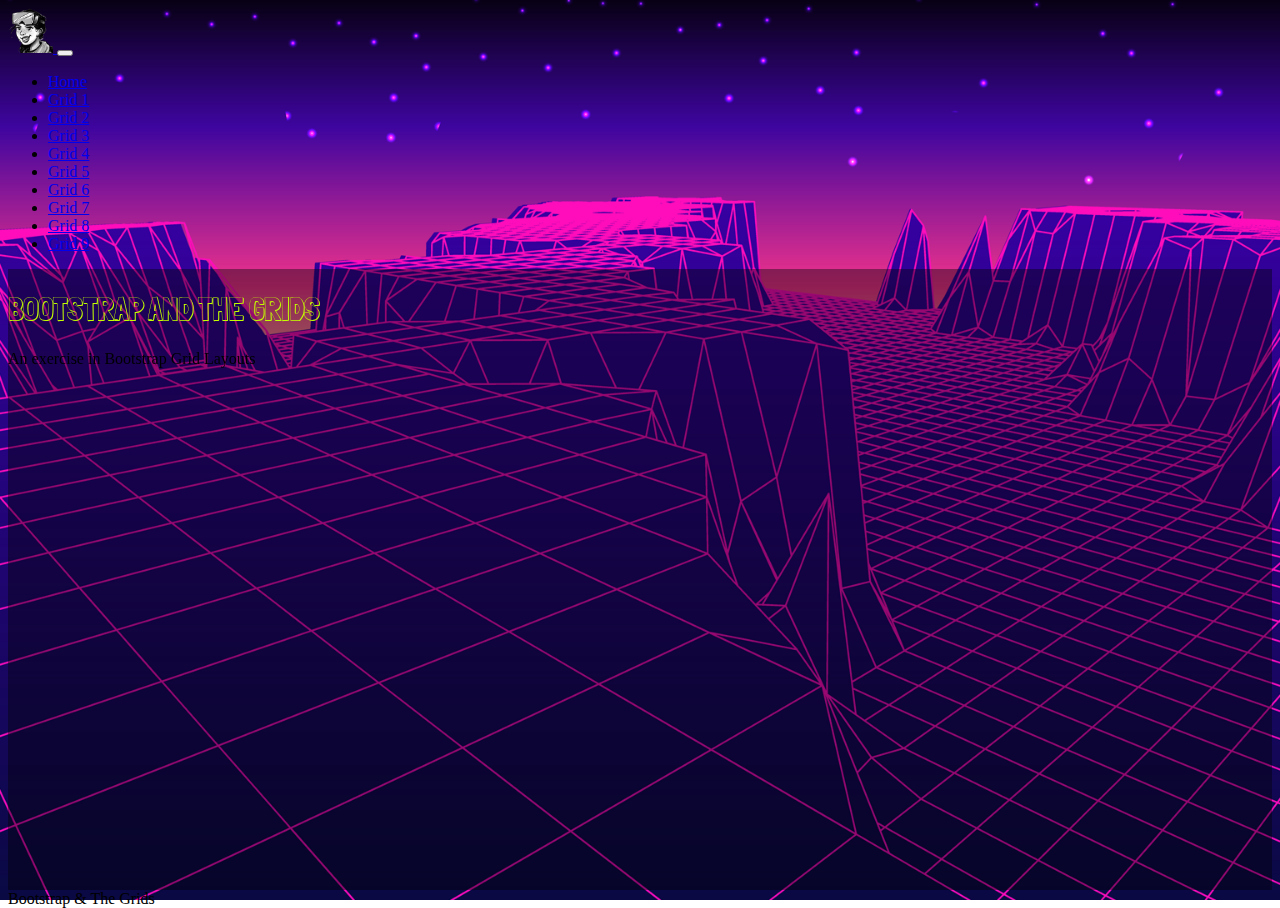
<file: index.html>
<!DOCTYPE html>
<html lang="en">

<head>
    <meta charset="UTF-8">
    <meta name="viewport" content="width=device-width, initial-scale=1.0, shrink-to-fit=no">
    <title>Bootstrap & The Grids</title>

    <!-- Bootstrap CSS -->
    <link href="https://cdn.jsdelivr.net/npm/bootstrap@5.3.0/dist/css/bootstrap.min.css" rel="stylesheet"
        integrity="sha384-9ndCyUaIbzAi2FUVXJi0CjmCapSmO7SnpJef0486qhLnuZ2cdeRhO02iuK6FUUVM" crossorigin="anonymous">

    <!-- Pull in Google font -->
    <link rel="preconnect" href="https://fonts.googleapis.com">
    <link rel="preconnect" href="https://fonts.gstatic.com" crossorigin>
    <link href="https://fonts.googleapis.com/css2?family=Londrina+Shadow&display=swap" rel="stylesheet">

    <!-- My CSS -->
    <link rel="stylesheet" href="/css/site.css">
</head>

<body class="bg-image">
    <!-- nav bar -->
    <header>
        <nav class="navbar navbar-expand-lg navbar-dark bg-dark">
            <div class="container-fluid">
                <!-- navbar brand icon -->
                <a class="navbar-brand" href="/index.html">
                    <img src="/img/meteor-avatar-transparent.png" alt="Cadence Eva" width="45">
                </a>
                <!-- navbar hamburger menu -->
                <button class="navbar-toggler" type="button" data-bs-toggle="collapse"
                    data-bs-target="#navbarSupportedContent" aria-controls="navbarSupportedContent"
                    aria-expanded="false" aria-label="Toggle navigation">
                    <span class="navbar-toggler-icon"></span>
                </button>
                <!-- navbar links -->
                <div class="collapse navbar-collapse" id="navbarSupportedContent">
                    <ul class="navbar-nav me-auto mb-2 mb-lg-0">
                        <li class="nav-item">
                            <a class="nav-link active" aria-current="page" href="/index.html">Home</a>
                        </li>
                        <li class="nav-item">
                            <a class="nav-link" href="/grid1.html">Grid 1</a>
                        </li>
                        <li class="nav-item">
                            <a class="nav-link" href="/grid2.html">Grid 2</a>
                        </li>
                        <li class="nav-item">
                            <a class="nav-link" href="/grid3.html">Grid 3</a>
                        </li>
                        <li class="nav-item">
                            <a class="nav-link" href="/grid4.html">Grid 4</a>
                        </li>
                        <li class="nav-item">
                            <a class="nav-link" href="/grid5.html">Grid 5</a>
                        </li>
                        <li class="nav-item">
                            <a class="nav-link" href="/grid6.html">Grid 6</a>
                        </li>
                        <li class="nav-item">
                            <a class="nav-link" href="/grid7.html">Grid 7</a>
                        </li>
                        <li class="nav-item">
                            <a class="nav-link" href="/grid8.html">Grid 8</a>
                        </li>
                        <li class="nav-item">
                            <a class="nav-link" href="/grid9.html">Grid 9</a>
                        </li>
                    </ul>
                </div>
            </div>
        </nav>
    </header>

    <!-- page content -->
    <!-- d-flex is the same as CSS display:flex -->
    <main class="d-flex justify-content-center align-items-center">
        <div class="text-center text-light">
            <h1 class="display-1 title-text">Bootstrap and the Grids</h1>
            <p class="lead">An exercise in Bootstrap Grid Layouts</p>
        </div>
    </main>

    <!-- footer that appears on each page -->
    <footer class="container-fluid bg-dark py-3 text-secondary text-center">
        Bootstrap & The Grids
    </footer>

    <!-- Bootstrap JS -->
    <script src="https://cdn.jsdelivr.net/npm/bootstrap@5.3.0/dist/js/bootstrap.bundle.min.js"
        integrity="sha384-geWF76RCwLtnZ8qwWowPQNguL3RmwHVBC9FhGdlKrxdiJJigb/j/68SIy3Te4Bkz"
        crossorigin="anonymous"></script>
</body>

</html>
</file>
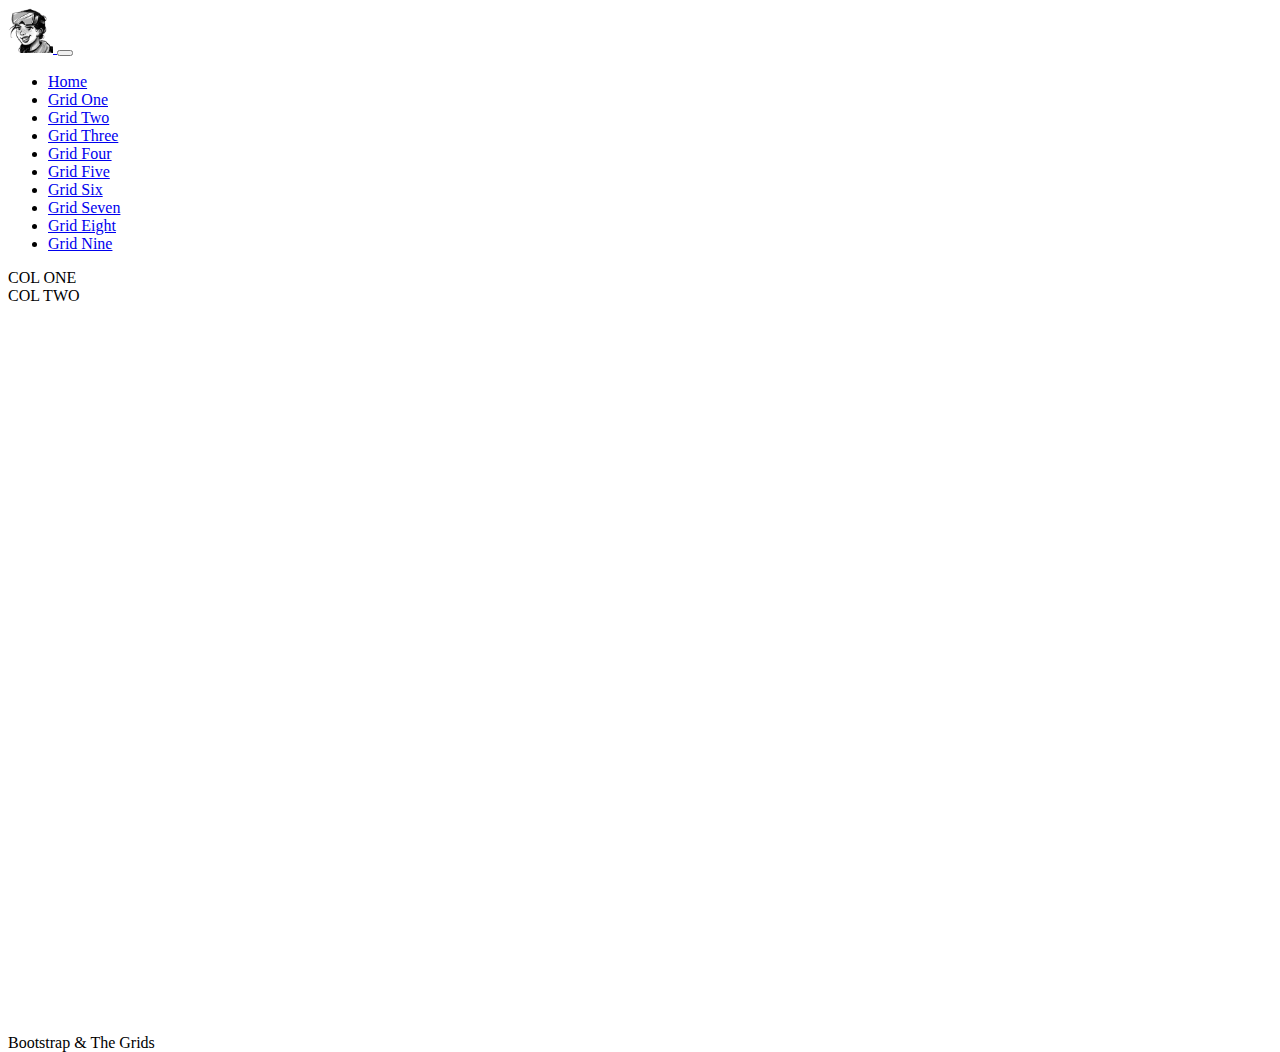
<file: grid1.html>
<!DOCTYPE html>
<html lang="en">

<head>
    <meta charset="UTF-8">
    <meta name="viewport" content="width=device-width, initial-scale=1.0, shrink-to-fit=no">
    <title>Bootstrap & The Grids</title>

    <!-- Bootstrap CSS -->
    <link href="https://cdn.jsdelivr.net/npm/bootstrap@5.3.0/dist/css/bootstrap.min.css" rel="stylesheet"
        integrity="sha384-9ndCyUaIbzAi2FUVXJi0CjmCapSmO7SnpJef0486qhLnuZ2cdeRhO02iuK6FUUVM" crossorigin="anonymous">

    <!-- My CSS -->
    <link rel="stylesheet" href="/css/site.css">
</head>

<body>
    <!-- nav bar -->
    <header>
        <nav class="navbar navbar-expand-lg navbar-dark bg-dark">
            <div class="container-fluid">
                <!-- navbar brand icon -->
                <a class="navbar-brand" href="/index.html">
                    <img src="/img/meteor-avatar-transparent.png" alt="Cadence Eva" width="45">
                </a>
                <!-- navbar hamburger menu -->
                <button class="navbar-toggler" type="button" data-bs-toggle="collapse"
                    data-bs-target="#navbarSupportedContent" aria-controls="navbarSupportedContent"
                    aria-expanded="false" aria-label="Toggle navigation">
                    <span class="navbar-toggler-icon"></span>
                </button>
                <!-- navbar links -->
                <div class="collapse navbar-collapse" id="navbarSupportedContent">
                    <ul class="navbar-nav me-auto mb-2 mb-lg-0">
                        <li class="nav-item">
                            <a class="nav-link active" aria-current="page" href="/index.html">Home</a>
                        </li>
                        <li class="nav-item">
                            <a class="nav-link" href="/grid1.html">Grid One</a>
                        </li>
                        <li class="nav-item">
                            <a class="nav-link" href="/grid2.html">Grid Two</a>
                        </li>
                        <li class="nav-item">
                            <a class="nav-link" href="/grid3.html">Grid Three</a>
                        </li>
                        <li class="nav-item">
                            <a class="nav-link" href="/grid4.html">Grid Four</a>
                        </li>
                        <li class="nav-item">
                            <a class="nav-link" href="/grid5.html">Grid Five</a>
                        </li>
                        <li class="nav-item">
                            <a class="nav-link" href="/grid6.html">Grid Six</a>
                        </li>
                        <li class="nav-item">
                            <a class="nav-link" href="/grid7.html">Grid Seven</a>
                        </li>
                        <li class="nav-item">
                            <a class="nav-link" href="/grid8.html">Grid Eight</a>
                        </li>
                        <li class="nav-item">
                            <a class="nav-link" href="/grid9.html">Grid Nine</a>
                        </li>
                    </ul>
                </div>
            </div>
        </nav>
    </header>

    <!-- page content -->
    <main class="container">
        <!-- default to one column wide, but if md threshold met, then change to 2 columns 
            wide; also, minimum height for the main section is 85% of the screen -->
        <!-- easier way would be add 'row-col-1 row-col-md-2' but that only works for 
            exactly equal width columns -->
        <div class="row m-3 min-height text-light">
            <!-- padding for the column class makes the illusion of space between 
                the columns when stacked -->
            <div class="col-12 col-md-6 p-1">
                <!-- putting color into an item within the column, that way we can 
                    pad to add some space between the 'columns' -->
                <article class="bg-dark h-100 p-1">
                    COL ONE
                </article>
            </div>
            <div class="col-12 col-md-6 p-1">
                <article class="bg-secondary h-100 p-1">
                    COL TWO
                </article>
            </div>
        </div>
    </main>

    <!-- footer that appears on each page -->
    <footer class="container-fluid bg-dark py-3 text-secondary text-center">
        Bootstrap & The Grids
    </footer>

    <!-- Bootstrap JS -->
    <script src="https://cdn.jsdelivr.net/npm/bootstrap@5.3.0/dist/js/bootstrap.bundle.min.js"
        integrity="sha384-geWF76RCwLtnZ8qwWowPQNguL3RmwHVBC9FhGdlKrxdiJJigb/j/68SIy3Te4Bkz"
        crossorigin="anonymous"></script>
</body>

</html>
</file>
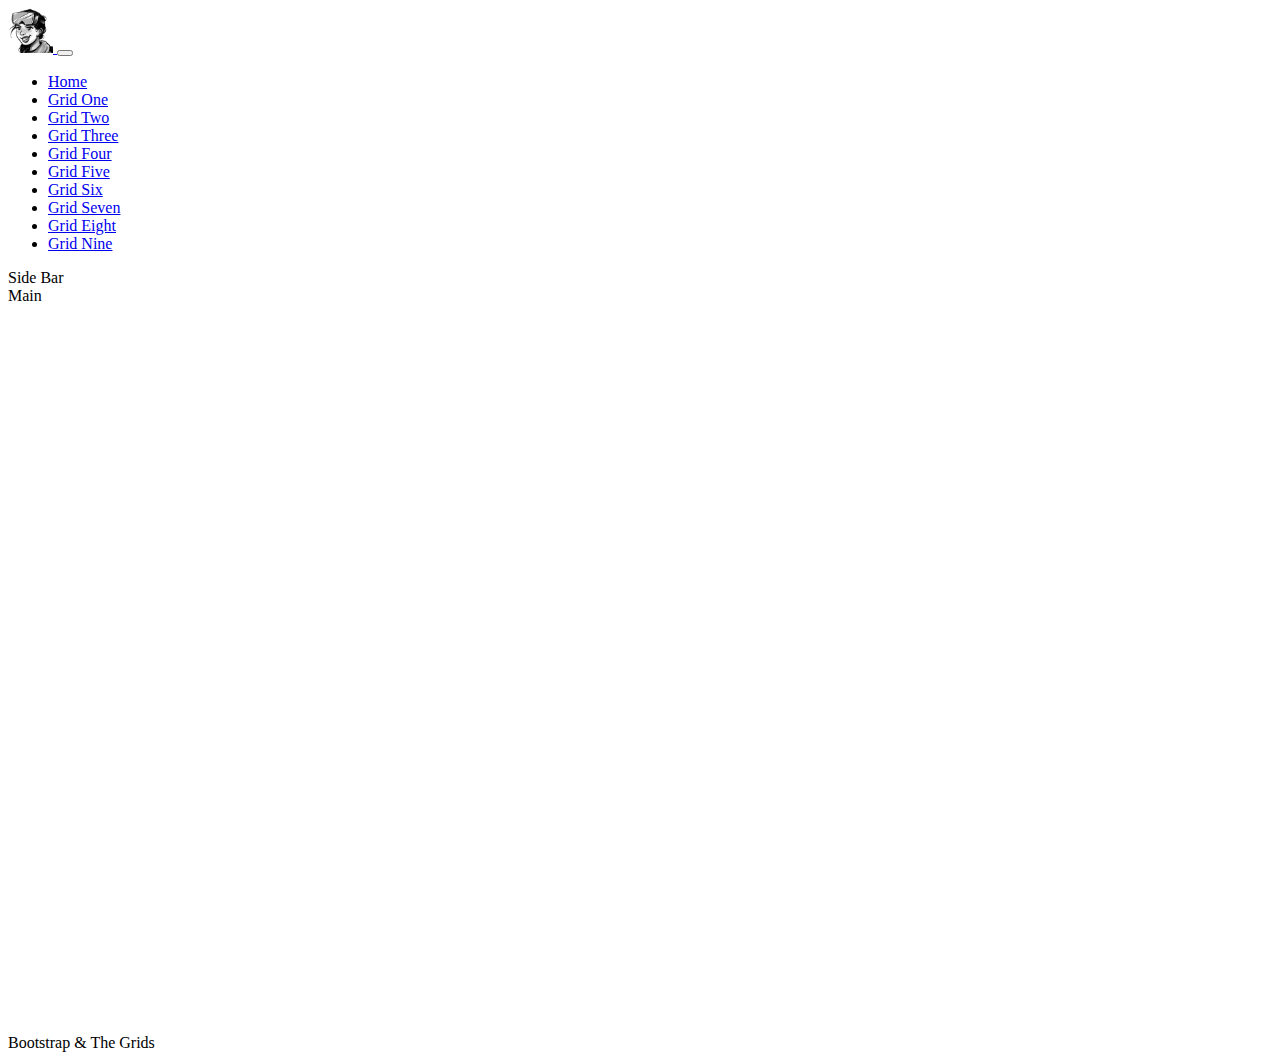
<file: grid2.html>
<!DOCTYPE html>
<html lang="en">

<head>
    <meta charset="UTF-8">
    <meta name="viewport" content="width=device-width, initial-scale=1.0, shrink-to-fit=no">
    <title>Bootstrap & The Grids</title>

    <!-- Bootstrap CSS -->
    <link href="https://cdn.jsdelivr.net/npm/bootstrap@5.3.0/dist/css/bootstrap.min.css" rel="stylesheet"
        integrity="sha384-9ndCyUaIbzAi2FUVXJi0CjmCapSmO7SnpJef0486qhLnuZ2cdeRhO02iuK6FUUVM" crossorigin="anonymous">

    <!-- My CSS -->
    <link rel="stylesheet" href="/css/site.css">
</head>

<body>
    <!-- nav bar -->
    <header>
        <nav class="navbar navbar-expand-lg navbar-dark bg-dark">
            <div class="container-fluid">
                <!-- navbar brand icon -->
                <a class="navbar-brand" href="/index.html">
                    <img src="/img/meteor-avatar-transparent.png" alt="Cadence Eva" width="45">
                </a>
                <!-- navbar hamburger menu -->
                <button class="navbar-toggler" type="button" data-bs-toggle="collapse"
                    data-bs-target="#navbarSupportedContent" aria-controls="navbarSupportedContent"
                    aria-expanded="false" aria-label="Toggle navigation">
                    <span class="navbar-toggler-icon"></span>
                </button>
                <!-- navbar links -->
                <div class="collapse navbar-collapse" id="navbarSupportedContent">
                    <ul class="navbar-nav me-auto mb-2 mb-lg-0">
                        <li class="nav-item">
                            <a class="nav-link" href="/index.html">Home</a>
                        </li>
                        <li class="nav-item">
                            <a class="nav-link" href="/grid1.html">Grid One</a>
                        </li>
                        <li class="nav-item">
                            <a class="nav-link active" aria-current="page" href="/grid2.html">Grid Two</a>
                        </li>
                        <li class="nav-item">
                            <a class="nav-link" href="/grid3.html">Grid Three</a>
                        </li>
                        <li class="nav-item">
                            <a class="nav-link" href="/grid4.html">Grid Four</a>
                        </li>
                        <li class="nav-item">
                            <a class="nav-link" href="/grid5.html">Grid Five</a>
                        </li>
                        <li class="nav-item">
                            <a class="nav-link" href="/grid6.html">Grid Six</a>
                        </li>
                        <li class="nav-item">
                            <a class="nav-link" href="/grid7.html">Grid Seven</a>
                        </li>
                        <li class="nav-item">
                            <a class="nav-link" href="/grid8.html">Grid Eight</a>
                        </li>
                        <li class="nav-item">
                            <a class="nav-link" href="/grid9.html">Grid Nine</a>
                        </li>
                    </ul>
                </div>
            </div>
        </nav>
    </header>

    <!-- page content -->
    <main class="container">
        <div class="row m-3 text-light min-height">
            <div class="col-4">
                <article class="bg-secondary h-100 p-3">
                    Side Bar
                </article>
            </div>
            <div class="col-8">
                <article class="bg-dark h-100 p-3">
                    Main
                </article>
            </div>
        </div>
    </main>

    <!-- footer that appears on each page -->
    <footer class="container-fluid bg-dark py-3 text-secondary text-center">
        Bootstrap & The Grids
    </footer>

    <!-- Bootstrap JS -->
    <script src="https://cdn.jsdelivr.net/npm/bootstrap@5.3.0/dist/js/bootstrap.bundle.min.js"
        integrity="sha384-geWF76RCwLtnZ8qwWowPQNguL3RmwHVBC9FhGdlKrxdiJJigb/j/68SIy3Te4Bkz"
        crossorigin="anonymous"></script>
</body>

</html>
</file>
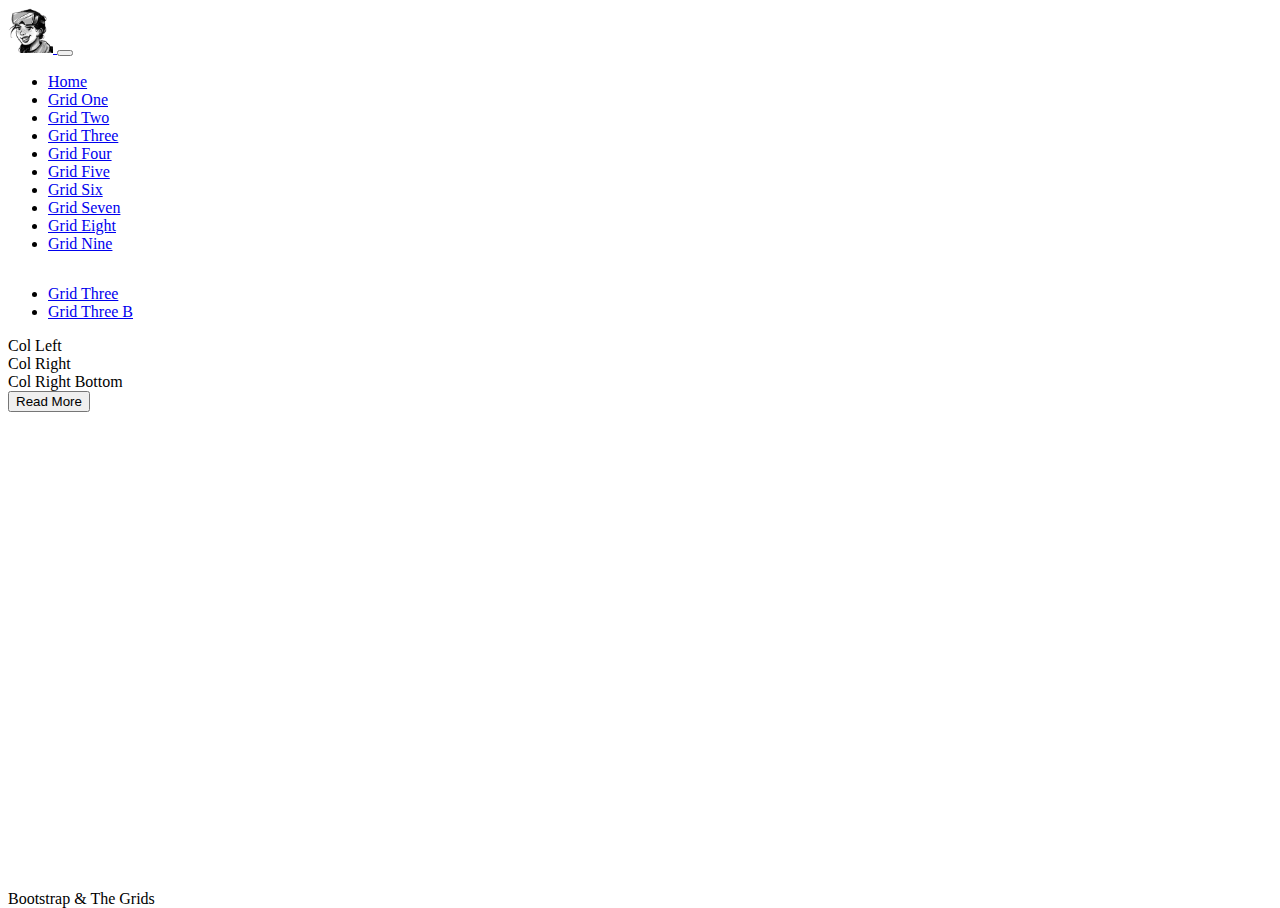
<file: grid3.html>
<!DOCTYPE html>
<html lang="en">

<head>
    <meta charset="UTF-8">
    <meta name="viewport" content="width=device-width, initial-scale=1.0, shrink-to-fit=no">
    <title>Bootstrap & The Grids</title>

    <!-- Bootstrap CSS -->
    <link href="https://cdn.jsdelivr.net/npm/bootstrap@5.3.0/dist/css/bootstrap.min.css" rel="stylesheet"
        integrity="sha384-9ndCyUaIbzAi2FUVXJi0CjmCapSmO7SnpJef0486qhLnuZ2cdeRhO02iuK6FUUVM" crossorigin="anonymous">

    <!-- My CSS -->
    <link rel="stylesheet" href="/css/site.css">
</head>

<body>
    <!-- nav bar -->
    <header>
        <nav class="navbar navbar-expand-lg navbar-dark bg-dark">
            <div class="container-fluid">
                <!-- navbar brand icon -->
                <a class="navbar-brand" href="/index.html">
                    <img src="/img/meteor-avatar-transparent.png" alt="Cadence Eva" width="45">
                </a>
                <!-- navbar hamburger menu -->
                <button class="navbar-toggler" type="button" data-bs-toggle="collapse"
                    data-bs-target="#navbarSupportedContent" aria-controls="navbarSupportedContent"
                    aria-expanded="false" aria-label="Toggle navigation">
                    <span class="navbar-toggler-icon"></span>
                </button>
                <!-- navbar links -->
                <div class="collapse navbar-collapse" id="navbarSupportedContent">
                    <ul class="navbar-nav me-auto mb-2 mb-lg-0">
                        <li class="nav-item">
                            <a class="nav-link" href="/index.html">Home</a>
                        </li>
                        <li class="nav-item">
                            <a class="nav-link" href="/grid1.html">Grid One</a>
                        </li>
                        <li class="nav-item">
                            <a class="nav-link" href="/grid2.html">Grid Two</a>
                        </li>
                        <li class="nav-item">
                            <a class="nav-link active" aria-current="page" href="/grid3.html">Grid Three</a>
                        </li>
                        <li class="nav-item">
                            <a class="nav-link" href="/grid4.html">Grid Four</a>
                        </li>
                        <li class="nav-item">
                            <a class="nav-link" href="/grid5.html">Grid Five</a>
                        </li>
                        <li class="nav-item">
                            <a class="nav-link" href="/grid6.html">Grid Six</a>
                        </li>
                        <li class="nav-item">
                            <a class="nav-link" href="/grid7.html">Grid Seven</a>
                        </li>
                        <li class="nav-item">
                            <a class="nav-link" href="/grid8.html">Grid Eight</a>
                        </li>
                        <li class="nav-item">
                            <a class="nav-link" href="/grid9.html">Grid Nine</a>
                        </li>
                    </ul>
                </div>
            </div>
        </nav>
    </header>

    <!-- page content -->
    <main class="container">
        <!-- buttons to change grid3 to grid3b -->
        <ul class="nav nav-pills m-1">
            <li class="nav-item">
                <a class="nav-link active" aria-current="page" href="grid3.html">Grid Three</a>
            </li>
            <li class="nav-item">
                <a class="nav-link" aria-current="page" href="grid3b.html">Grid Three B</a>
            </li>
        </ul>

        <div class="row h-75 text-light">
            <!-- left column -->
            <div class="col col-7">
                <article class="bg-secondary h-100 p-2">
                    Col Left
                </article>
            </div>

            <!-- right column -->
            <!-- code from Jacob -->
            <div class="col col-5">
                <div class="row row-cols-1 h-100">
                    <div class="col mb-1">
                        <article class="h-100 bg-secondary p-2">
                            Col Right
                        </article>
                    </div>
                    <div class="col mt-1">
                        <article class="h-100 bg-dark p-2">
                            Col Right Bottom
                        </article>
                        <article>
                            <button class="btn btn-secondary">Read More</button>
                        </article>
                    </div>
                </div>

                <!-- original code -->
                <!-- <div class="row pb-2 h-50">
                    <article class="bg-secondary p-2">
                        Col Right
                    </article>
                </div>
                <div class="row h-50 bg-dark">
                    <article class="h-75 p-2">
                        Col Right Bottom
                    </article>
                    <article class="">
                        <button class="d-flex align-self-end btn btn-secondary">Read More</button>
                    </article>
                </div> -->
            </div>
        </div>
    </main>

    <!-- footer that appears on each page -->
    <footer class="container-fluid bg-dark py-3 text-secondary text-center">
        Bootstrap & The Grids
    </footer>

    <!-- Bootstrap JS -->
    <script src="https://cdn.jsdelivr.net/npm/bootstrap@5.3.0/dist/js/bootstrap.bundle.min.js"
        integrity="sha384-geWF76RCwLtnZ8qwWowPQNguL3RmwHVBC9FhGdlKrxdiJJigb/j/68SIy3Te4Bkz"
        crossorigin="anonymous"></script>
</body>

</html>
</file>
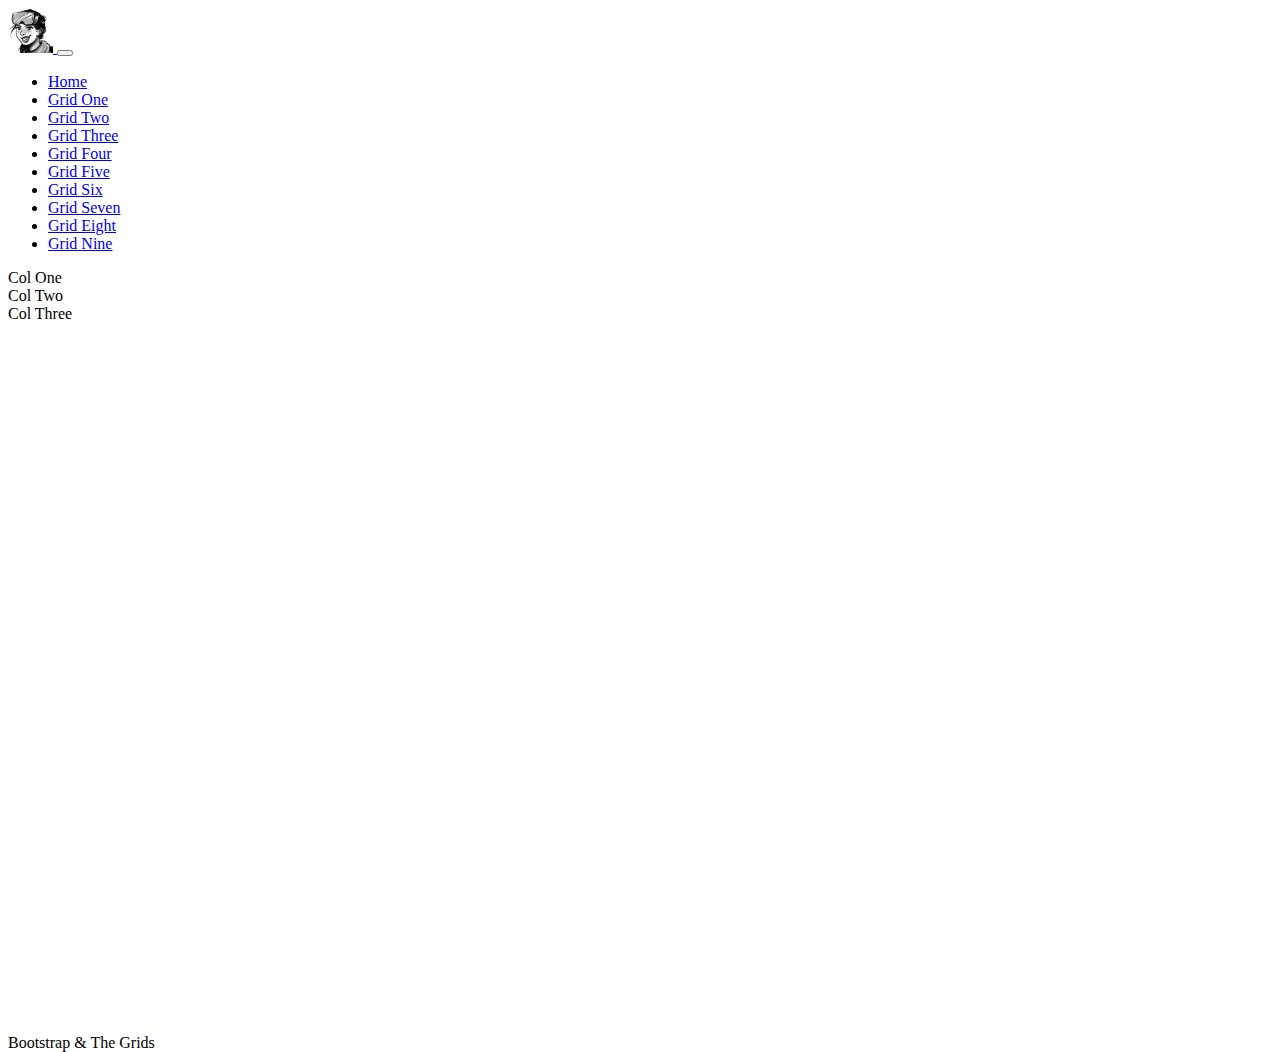
<file: grid4.html>
<!DOCTYPE html>
<html lang="en">

<head>
    <meta charset="UTF-8">
    <meta name="viewport" content="width=device-width, initial-scale=1.0, shrink-to-fit=no">
    <title>Bootstrap & The Grids</title>

    <!-- Bootstrap CSS -->
    <link href="https://cdn.jsdelivr.net/npm/bootstrap@5.3.0/dist/css/bootstrap.min.css" rel="stylesheet"
        integrity="sha384-9ndCyUaIbzAi2FUVXJi0CjmCapSmO7SnpJef0486qhLnuZ2cdeRhO02iuK6FUUVM" crossorigin="anonymous">

    <!-- My CSS -->
    <link rel="stylesheet" href="/css/site.css">
</head>

<body>
    <!-- nav bar -->
    <header>
        <nav class="navbar navbar-expand-lg navbar-dark bg-dark">
            <div class="container-fluid">
                <!-- navbar brand icon -->
                <a class="navbar-brand" href="/index.html">
                    <img src="/img/meteor-avatar-transparent.png" alt="Cadence Eva" width="45">
                </a>
                <!-- navbar hamburger menu -->
                <button class="navbar-toggler" type="button" data-bs-toggle="collapse"
                    data-bs-target="#navbarSupportedContent" aria-controls="navbarSupportedContent"
                    aria-expanded="false" aria-label="Toggle navigation">
                    <span class="navbar-toggler-icon"></span>
                </button>
                <!-- navbar links -->
                <div class="collapse navbar-collapse" id="navbarSupportedContent">
                    <ul class="navbar-nav me-auto mb-2 mb-lg-0">
                        <li class="nav-item">
                            <a class="nav-link" href="/index.html">Home</a>
                        </li>
                        <li class="nav-item">
                            <a class="nav-link" href="/grid1.html">Grid One</a>
                        </li>
                        <li class="nav-item">
                            <a class="nav-link" href="/grid2.html">Grid Two</a>
                        </li>
                        <li class="nav-item">
                            <a class="nav-link" href="/grid3.html">Grid Three</a>
                        </li>
                        <li class="nav-item">
                            <a class="nav-link active" aria-current="page" href="/grid4.html">Grid Four</a>
                        </li>
                        <li class="nav-item">
                            <a class="nav-link" href="/grid5.html">Grid Five</a>
                        </li>
                        <li class="nav-item">
                            <a class="nav-link" href="/grid6.html">Grid Six</a>
                        </li>
                        <li class="nav-item">
                            <a class="nav-link" href="/grid7.html">Grid Seven</a>
                        </li>
                        <li class="nav-item">
                            <a class="nav-link" href="/grid8.html">Grid Eight</a>
                        </li>
                        <li class="nav-item">
                            <a class="nav-link" href="/grid9.html">Grid Nine</a>
                        </li>
                    </ul>
                </div>
            </div>
        </nav>
    </header>

    <!-- page content -->
    <main class="container">
        <div class="row m-3 min-height text-light">
            <div class="col-12 col-md-4">
                <article class="bg-secondary h-100 p-3">
                    Col One
                </article>
            </div>
            <div class="col-12 col-md-4">
                <article class="bg-dark h-100 p-3">
                    Col Two
                </article>
            </div>
            <div class="col-12 col-md-4">
                <article class="bg-secondary h-100 p-3">
                    Col Three
                </article>
            </div>
        </div>
    </main>

    <!-- footer that appears on each page -->
    <footer class="container-fluid bg-dark py-3 text-secondary text-center">
        Bootstrap & The Grids
    </footer>

    <!-- Bootstrap JS -->
    <script src="https://cdn.jsdelivr.net/npm/bootstrap@5.3.0/dist/js/bootstrap.bundle.min.js"
        integrity="sha384-geWF76RCwLtnZ8qwWowPQNguL3RmwHVBC9FhGdlKrxdiJJigb/j/68SIy3Te4Bkz"
        crossorigin="anonymous"></script>
</body>

</html>
</file>
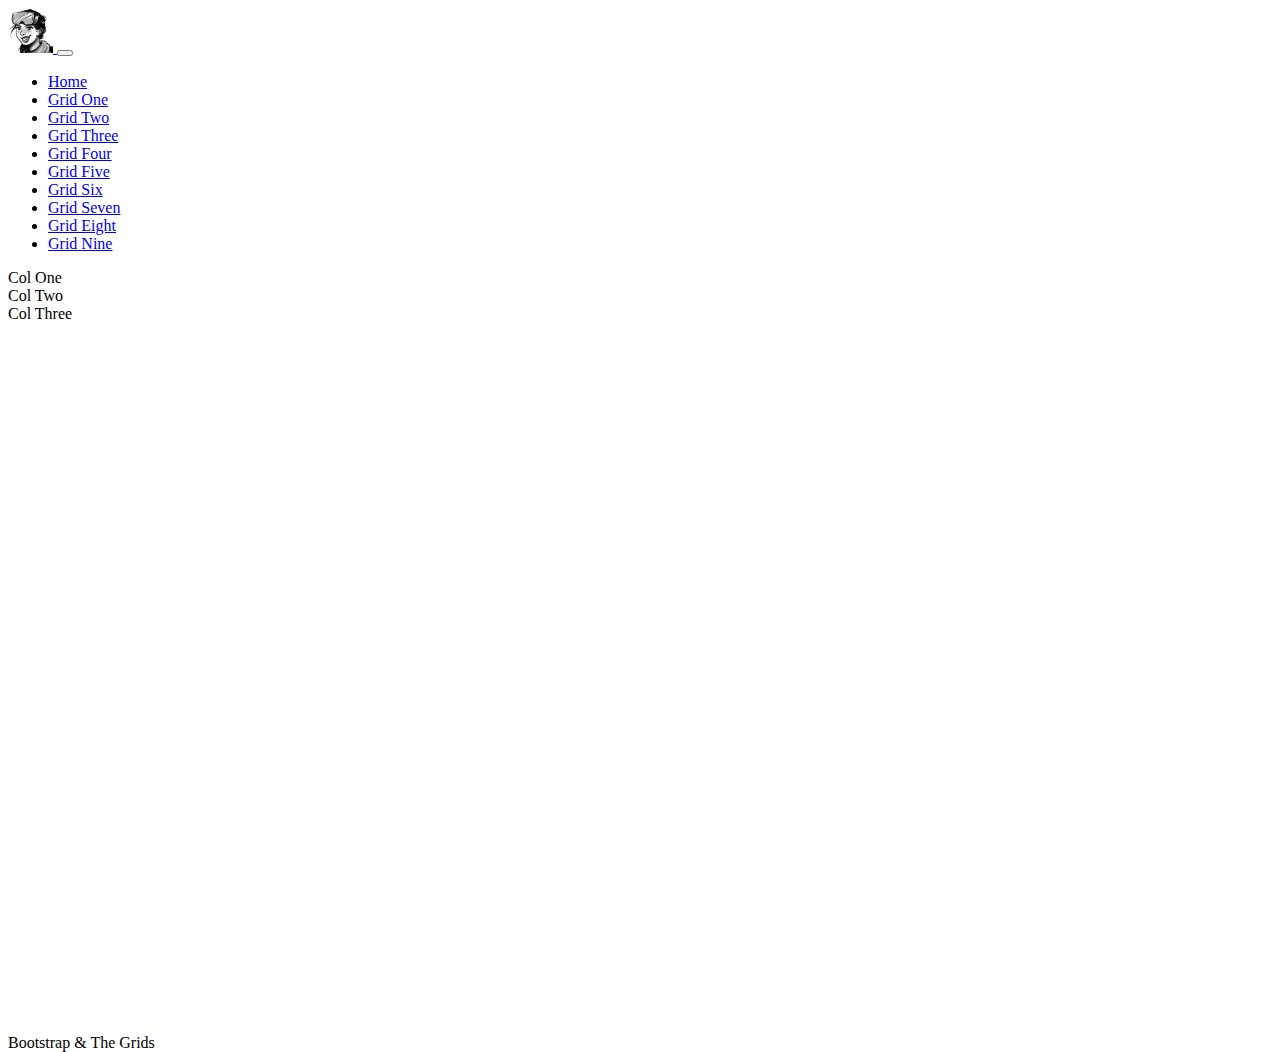
<file: grid5.html>
<!DOCTYPE html>
<html lang="en">

<head>
    <meta charset="UTF-8">
    <meta name="viewport" content="width=device-width, initial-scale=1.0, shrink-to-fit=no">
    <title>Bootstrap & The Grids</title>

    <!-- Bootstrap CSS -->
    <link href="https://cdn.jsdelivr.net/npm/bootstrap@5.3.0/dist/css/bootstrap.min.css" rel="stylesheet"
        integrity="sha384-9ndCyUaIbzAi2FUVXJi0CjmCapSmO7SnpJef0486qhLnuZ2cdeRhO02iuK6FUUVM" crossorigin="anonymous">

    <!-- My CSS -->
    <link rel="stylesheet" href="/css/site.css">
</head>

<body>
    <!-- nav bar -->
    <header>
        <nav class="navbar navbar-expand-lg navbar-dark bg-dark">
            <div class="container-fluid">
                <!-- navbar brand icon -->
                <a class="navbar-brand" href="/index.html">
                    <img src="/img/meteor-avatar-transparent.png" alt="Cadence Eva" width="45">
                </a>
                <!-- navbar hamburger menu -->
                <button class="navbar-toggler" type="button" data-bs-toggle="collapse"
                    data-bs-target="#navbarSupportedContent" aria-controls="navbarSupportedContent"
                    aria-expanded="false" aria-label="Toggle navigation">
                    <span class="navbar-toggler-icon"></span>
                </button>
                <!-- navbar links -->
                <div class="collapse navbar-collapse" id="navbarSupportedContent">
                    <ul class="navbar-nav me-auto mb-2 mb-lg-0">
                        <li class="nav-item">
                            <a class="nav-link" href="/index.html">Home</a>
                        </li>
                        <li class="nav-item">
                            <a class="nav-link" href="/grid1.html">Grid One</a>
                        </li>
                        <li class="nav-item">
                            <a class="nav-link" href="/grid2.html">Grid Two</a>
                        </li>
                        <li class="nav-item">
                            <a class="nav-link" href="/grid3.html">Grid Three</a>
                        </li>
                        <li class="nav-item">
                            <a class="nav-link" href="/grid4.html">Grid Four</a>
                        </li>
                        <li class="nav-item">
                            <a class="nav-link active" aria-current="page" href="/grid5.html">Grid Five</a>
                        </li>
                        <li class="nav-item">
                            <a class="nav-link" href="/grid6.html">Grid Six</a>
                        </li>
                        <li class="nav-item">
                            <a class="nav-link" href="/grid7.html">Grid Seven</a>
                        </li>
                        <li class="nav-item">
                            <a class="nav-link" href="/grid8.html">Grid Eight</a>
                        </li>
                        <li class="nav-item">
                            <a class="nav-link" href="/grid9.html">Grid Nine</a>
                        </li>
                    </ul>
                </div>
            </div>
        </nav>
    </header>

    <!-- page content -->
    <main class="container">
        <div class="row row-cols-1 my-1 gy-1 min-height">
            <!-- internal sizing overrides the object it's nested in -->
            <div class="col col-md-3 text-light">
                <article class="bg-secondary h-100 p-2">
                    Col One
                </article>
            </div>
            <div class="col col-md-6 text-light">
                <article class="bg-dark h-100 p-2">
                    Col Two
                </article>
            </div>
            <div class="col col-md-3 text-light">
                <article class="bg-secondary h-100 p-2">
                    Col Three
                </article>
            </div>
        </div>
    </main>

    <!-- footer that appears on each page -->
    <footer class="container-fluid bg-dark py-3 text-secondary text-center">
        Bootstrap & The Grids
    </footer>

    <!-- Bootstrap JS -->
    <script src="https://cdn.jsdelivr.net/npm/bootstrap@5.3.0/dist/js/bootstrap.bundle.min.js"
        integrity="sha384-geWF76RCwLtnZ8qwWowPQNguL3RmwHVBC9FhGdlKrxdiJJigb/j/68SIy3Te4Bkz"
        crossorigin="anonymous"></script>
</body>

</html>
</file>
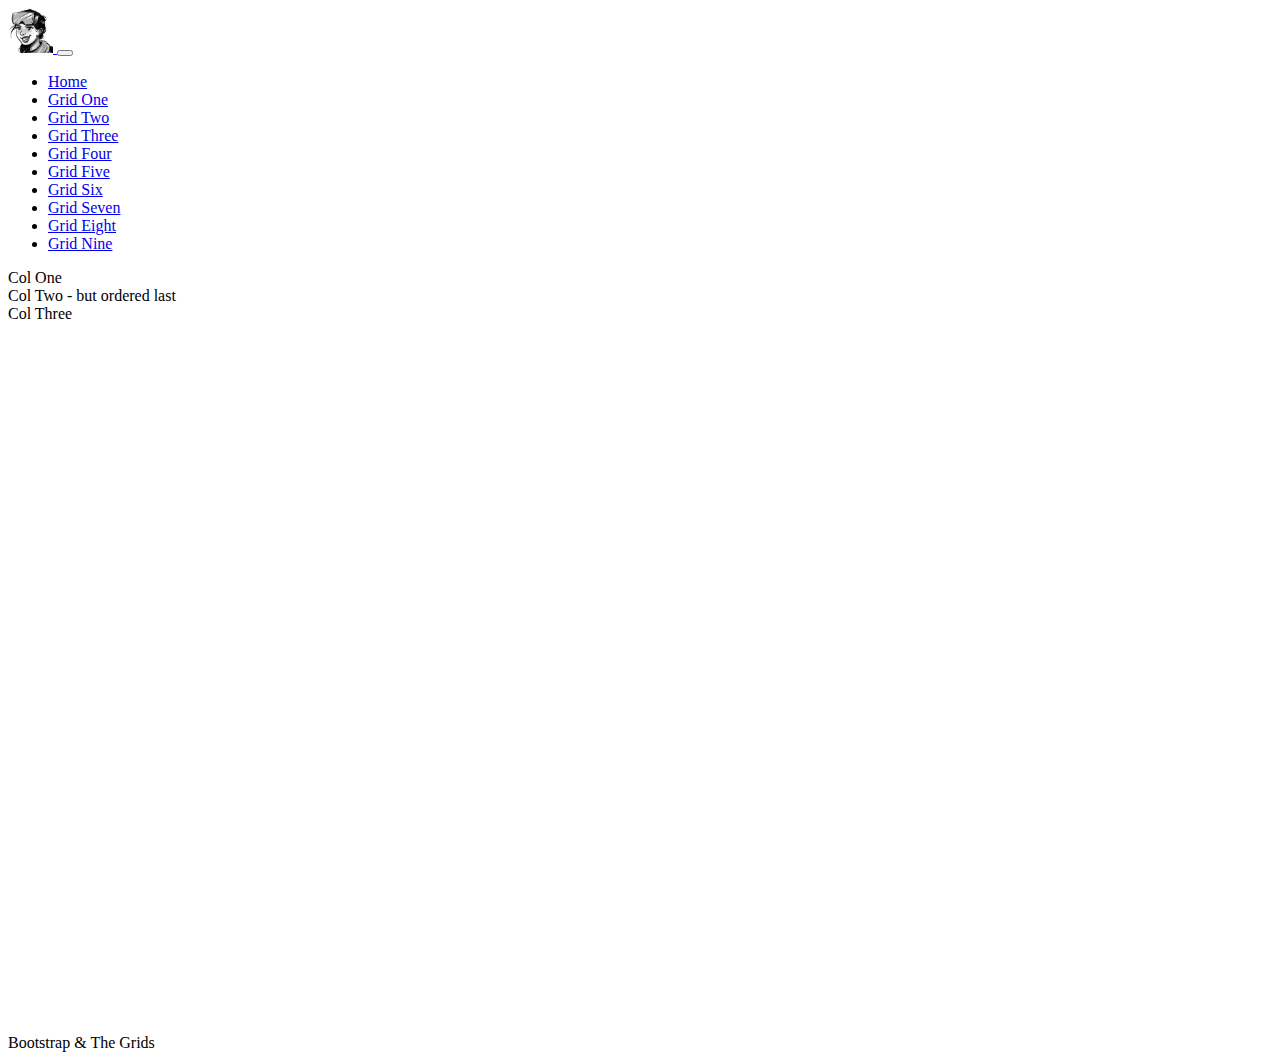
<file: grid6.html>
<!DOCTYPE html>
<html lang="en">

<head>
    <meta charset="UTF-8">
    <meta name="viewport" content="width=device-width, initial-scale=1.0, shrink-to-fit=no">
    <title>Bootstrap & The Grids</title>

    <!-- Bootstrap CSS -->
    <link href="https://cdn.jsdelivr.net/npm/bootstrap@5.3.0/dist/css/bootstrap.min.css" rel="stylesheet"
        integrity="sha384-9ndCyUaIbzAi2FUVXJi0CjmCapSmO7SnpJef0486qhLnuZ2cdeRhO02iuK6FUUVM" crossorigin="anonymous">

    <!-- My CSS -->
    <link rel="stylesheet" href="/css/site.css">
</head>

<body>
    <!-- nav bar -->
    <header>
        <nav class="navbar navbar-expand-lg navbar-dark bg-dark">
            <div class="container-fluid">
                <!-- navbar brand icon -->
                <a class="navbar-brand" href="/index.html">
                    <img src="/img/meteor-avatar-transparent.png" alt="Cadence Eva" width="45">
                </a>
                <!-- navbar hamburger menu -->
                <button class="navbar-toggler" type="button" data-bs-toggle="collapse"
                    data-bs-target="#navbarSupportedContent" aria-controls="navbarSupportedContent"
                    aria-expanded="false" aria-label="Toggle navigation">
                    <span class="navbar-toggler-icon"></span>
                </button>
                <!-- navbar links -->
                <div class="collapse navbar-collapse" id="navbarSupportedContent">
                    <ul class="navbar-nav me-auto mb-2 mb-lg-0">
                        <li class="nav-item">
                            <a class="nav-link" href="/index.html">Home</a>
                        </li>
                        <li class="nav-item">
                            <a class="nav-link" href="/grid1.html">Grid One</a>
                        </li>
                        <li class="nav-item">
                            <a class="nav-link" href="/grid2.html">Grid Two</a>
                        </li>
                        <li class="nav-item">
                            <a class="nav-link" href="/grid3.html">Grid Three</a>
                        </li>
                        <li class="nav-item">
                            <a class="nav-link" href="/grid4.html">Grid Four</a>
                        </li>
                        <li class="nav-item">
                            <a class="nav-link" href="/grid5.html">Grid Five</a>
                        </li>
                        <li class="nav-item">
                            <a class="nav-link active" aria-current="page" href="/grid6.html">Grid Six</a>
                        </li>
                        <li class="nav-item">
                            <a class="nav-link" href="/grid7.html">Grid Seven</a>
                        </li>
                        <li class="nav-item">
                            <a class="nav-link" href="/grid8.html">Grid Eight</a>
                        </li>
                        <li class="nav-item">
                            <a class="nav-link" href="/grid9.html">Grid Nine</a>
                        </li>
                    </ul>
                </div>
            </div>
        </nav>
    </header>

    <!-- page content -->
    <main class="container">
        <div class="row row-cols-1 gy-2 min-height my-3 text-light">
            <div class="col col-md-12">
                <article class="h-100 bg-secondary p-3">Col One</article>
            </div>
            <div class="col col-md-6 order-md-last">
                <article class="h-100 bg-dark p-3">Col Two - but ordered last</article>
            </div>
            <div class="col col-md-6">
                <article class="h-100 bg-secondary p-3">Col Three</article>
            </div>
        </div>
    </main>

    <!-- footer that appears on each page -->
    <footer class="container-fluid bg-dark py-3 text-secondary text-center">
        Bootstrap & The Grids
    </footer>

    <!-- Bootstrap JS -->
    <script src="https://cdn.jsdelivr.net/npm/bootstrap@5.3.0/dist/js/bootstrap.bundle.min.js"
        integrity="sha384-geWF76RCwLtnZ8qwWowPQNguL3RmwHVBC9FhGdlKrxdiJJigb/j/68SIy3Te4Bkz"
        crossorigin="anonymous"></script>
</body>

</html>
</file>
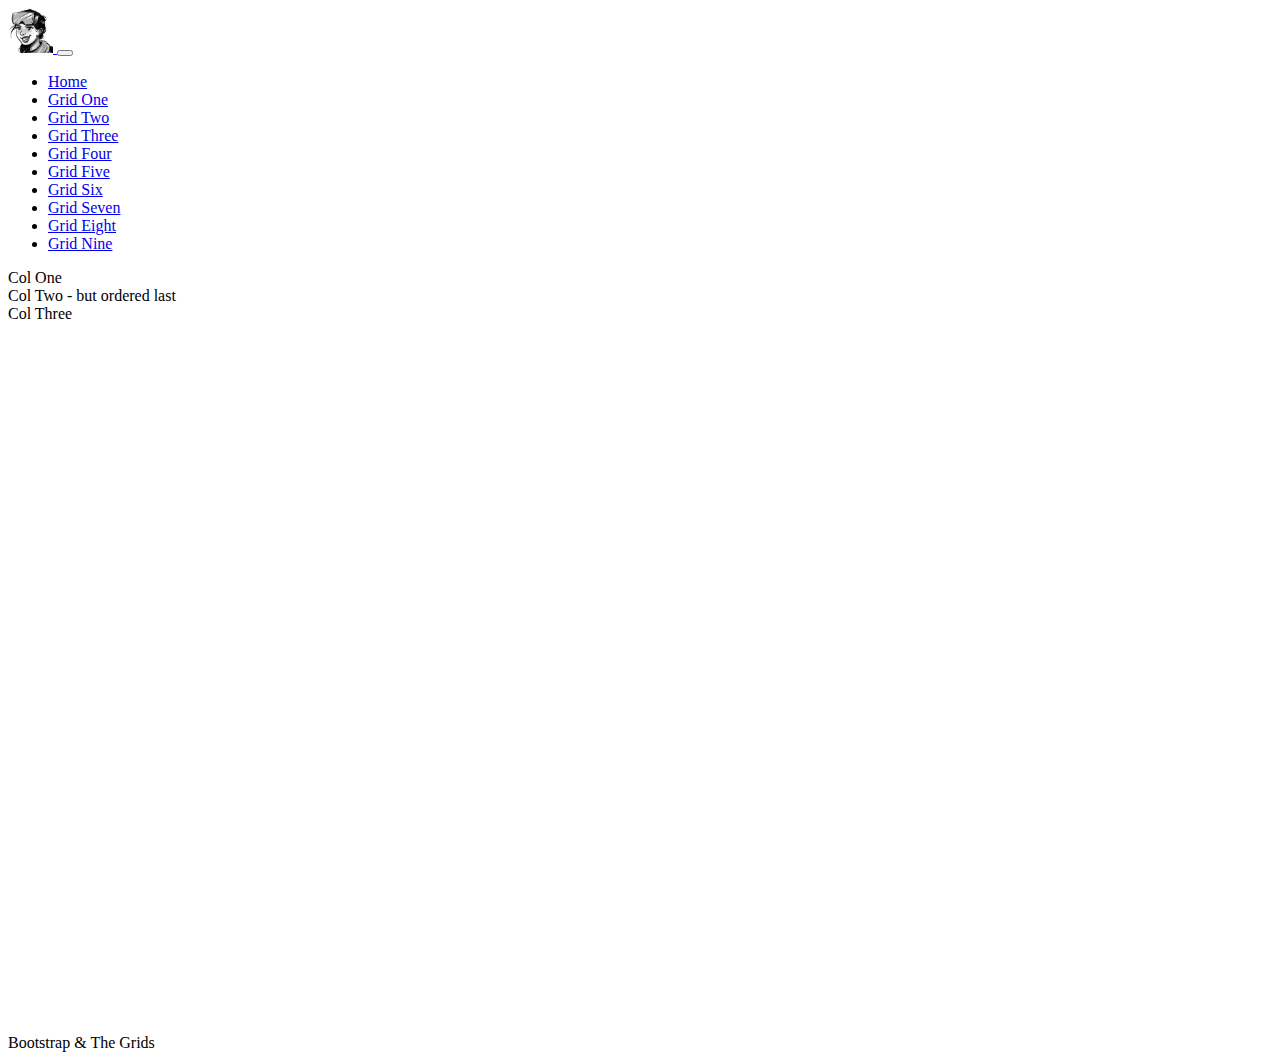
<file: grid7.html>
<!DOCTYPE html>
<html lang="en">

<head>
    <meta charset="UTF-8">
    <meta name="viewport" content="width=device-width, initial-scale=1.0, shrink-to-fit=no">
    <title>Bootstrap & The Grids</title>

    <!-- Bootstrap CSS -->
    <link href="https://cdn.jsdelivr.net/npm/bootstrap@5.3.0/dist/css/bootstrap.min.css" rel="stylesheet"
        integrity="sha384-9ndCyUaIbzAi2FUVXJi0CjmCapSmO7SnpJef0486qhLnuZ2cdeRhO02iuK6FUUVM" crossorigin="anonymous">

    <!-- My CSS -->
    <link rel="stylesheet" href="/css/site.css">
</head>

<body>
    <!-- nav bar -->
    <header>
        <nav class="navbar navbar-expand-lg navbar-dark bg-dark">
            <div class="container-fluid">
                <!-- navbar brand icon -->
                <a class="navbar-brand" href="/index.html">
                    <img src="/img/meteor-avatar-transparent.png" alt="Cadence Eva" width="45">
                </a>
                <!-- navbar hamburger menu -->
                <button class="navbar-toggler" type="button" data-bs-toggle="collapse"
                    data-bs-target="#navbarSupportedContent" aria-controls="navbarSupportedContent"
                    aria-expanded="false" aria-label="Toggle navigation">
                    <span class="navbar-toggler-icon"></span>
                </button>
                <!-- navbar links -->
                <div class="collapse navbar-collapse" id="navbarSupportedContent">
                    <ul class="navbar-nav me-auto mb-2 mb-lg-0">
                        <li class="nav-item">
                            <a class="nav-link" href="/index.html">Home</a>
                        </li>
                        <li class="nav-item">
                            <a class="nav-link" href="/grid1.html">Grid One</a>
                        </li>
                        <li class="nav-item">
                            <a class="nav-link" href="/grid2.html">Grid Two</a>
                        </li>
                        <li class="nav-item">
                            <a class="nav-link" href="/grid3.html">Grid Three</a>
                        </li>
                        <li class="nav-item">
                            <a class="nav-link" href="/grid4.html">Grid Four</a>
                        </li>
                        <li class="nav-item">
                            <a class="nav-link" href="/grid5.html">Grid Five</a>
                        </li>
                        <li class="nav-item">
                            <a class="nav-link" href="/grid6.html">Grid Six</a>
                        </li>
                        <li class="nav-item">
                            <a class="nav-link active" aria-current="page" href="/grid7.html">Grid Seven</a>
                        </li>
                        <li class="nav-item">
                            <a class="nav-link" href="/grid8.html">Grid Eight</a>
                        </li>
                        <li class="nav-item">
                            <a class="nav-link" href="/grid9.html">Grid Nine</a>
                        </li>
                    </ul>
                </div>
            </div>
        </nav>
    </header>

    <!-- page content -->
    <!-- container-fluid fills the screen -->
    <main class="container-fluid">
        <div class="row row-cols-1 gy-2 min-height my-3">
            <div class="col col-md-12">
                <article class="h-100 bg-secondary p-3">Col One</article>
            </div>
            <div class="col col-md-6 text-light order-md-last">
                <article class="h-100 bg-dark p-3">Col Two - but ordered last</article>
            </div>
            <div class="col col-md-6">
                <article class="h-100 bg-secondary p-3">Col Three</article>
            </div>
        </div>

    </main>

    <!-- footer that appears on each page -->
    <footer class="container-fluid bg-dark py-3 text-secondary text-center">
        Bootstrap & The Grids
    </footer>

    <!-- Bootstrap JS -->
    <script src="https://cdn.jsdelivr.net/npm/bootstrap@5.3.0/dist/js/bootstrap.bundle.min.js"
        integrity="sha384-geWF76RCwLtnZ8qwWowPQNguL3RmwHVBC9FhGdlKrxdiJJigb/j/68SIy3Te4Bkz"
        crossorigin="anonymous"></script>
</body>

</html>
</file>
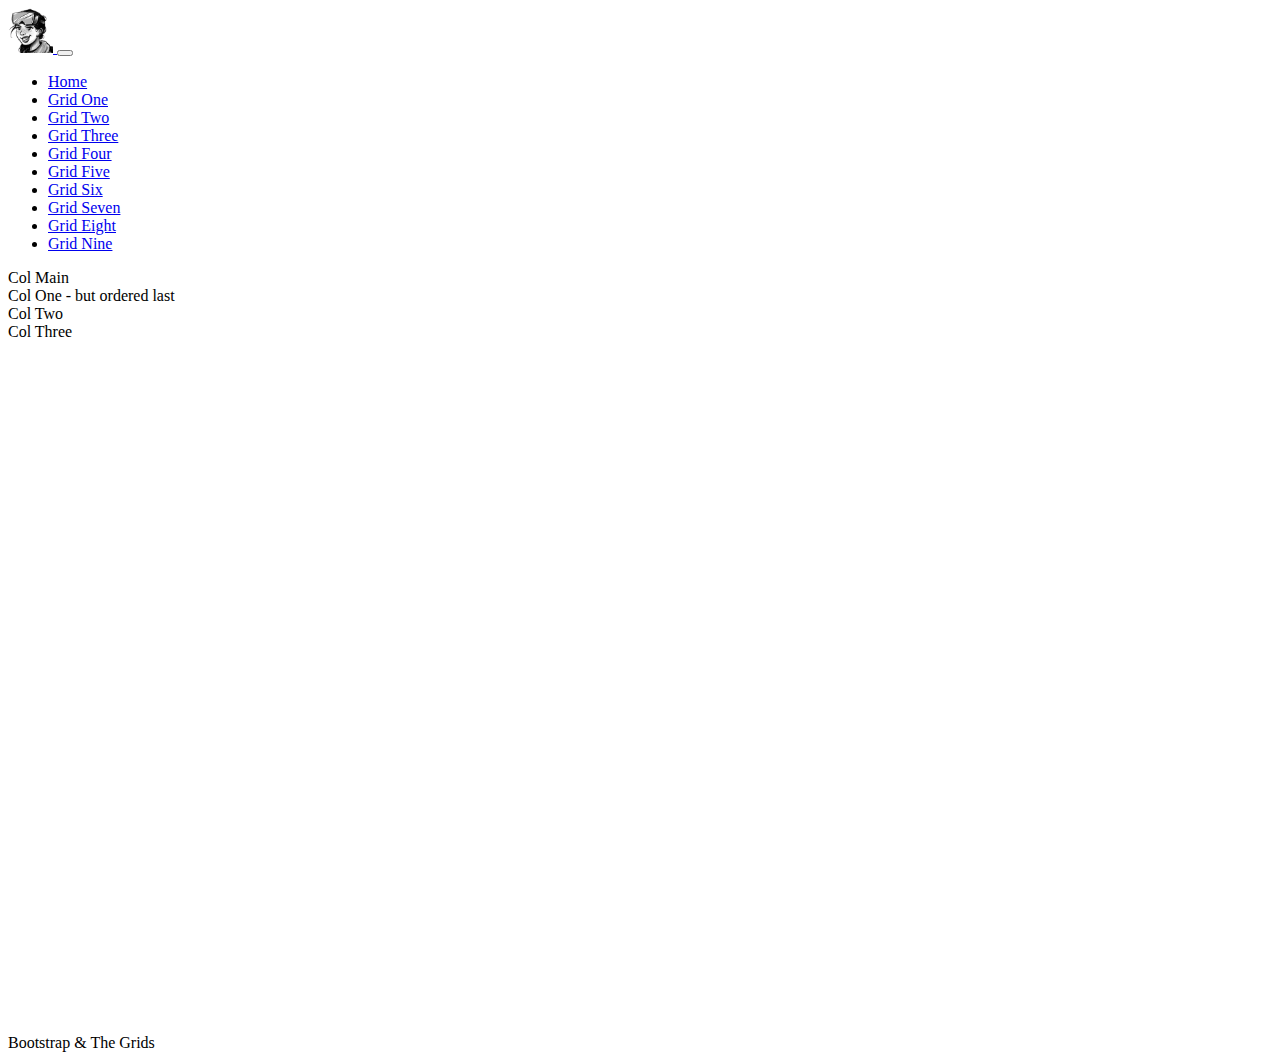
<file: grid8.html>
<!DOCTYPE html>
<html lang="en">

<head>
    <meta charset="UTF-8">
    <meta name="viewport" content="width=device-width, initial-scale=1.0, shrink-to-fit=no">
    <title>Bootstrap & The Grids</title>

    <!-- Bootstrap CSS -->
    <link href="https://cdn.jsdelivr.net/npm/bootstrap@5.3.0/dist/css/bootstrap.min.css" rel="stylesheet"
        integrity="sha384-9ndCyUaIbzAi2FUVXJi0CjmCapSmO7SnpJef0486qhLnuZ2cdeRhO02iuK6FUUVM" crossorigin="anonymous">

    <!-- My CSS -->
    <link rel="stylesheet" href="/css/site.css">
</head>

<body>
    <!-- nav bar -->
    <header>
        <nav class="navbar navbar-expand-lg navbar-dark bg-dark">
            <div class="container-fluid">
                <!-- navbar brand icon -->
                <a class="navbar-brand" href="/index.html">
                    <img src="/img/meteor-avatar-transparent.png" alt="Cadence Eva" width="45">
                </a>
                <!-- navbar hamburger menu -->
                <button class="navbar-toggler" type="button" data-bs-toggle="collapse"
                    data-bs-target="#navbarSupportedContent" aria-controls="navbarSupportedContent"
                    aria-expanded="false" aria-label="Toggle navigation">
                    <span class="navbar-toggler-icon"></span>
                </button>
                <!-- navbar links -->
                <div class="collapse navbar-collapse" id="navbarSupportedContent">
                    <ul class="navbar-nav me-auto mb-2 mb-lg-0">
                        <li class="nav-item">
                            <a class="nav-link" href="/index.html">Home</a>
                        </li>
                        <li class="nav-item">
                            <a class="nav-link" href="/grid1.html">Grid One</a>
                        </li>
                        <li class="nav-item">
                            <a class="nav-link" href="/grid2.html">Grid Two</a>
                        </li>
                        <li class="nav-item">
                            <a class="nav-link" href="/grid3.html">Grid Three</a>
                        </li>
                        <li class="nav-item">
                            <a class="nav-link" href="/grid4.html">Grid Four</a>
                        </li>
                        <li class="nav-item">
                            <a class="nav-link" href="/grid5.html">Grid Five</a>
                        </li>
                        <li class="nav-item">
                            <a class="nav-link" href="/grid6.html">Grid Six</a>
                        </li>
                        <li class="nav-item">
                            <a class="nav-link" href="/grid7.html">Grid Seven</a>
                        </li>
                        <li class="nav-item">
                            <a class="nav-link active" aria-current="page" href="/grid8.html">Grid Eight</a>
                        </li>
                        <li class="nav-item">
                            <a class="nav-link" href="/grid9.html">Grid Nine</a>
                        </li>
                    </ul>
                </div>
            </div>
        </nav>
    </header>

    <!-- page content -->
    <main class="container-xl">
        <div class="row row-cols-1 gy-2 min-height my-3 text-light">
            <div class="col col-md-12">
                <article class="h-100 bg-secondary p-3">Col Main</article>
            </div>
            <div class="col col-md-4 order-md-last">
                <article class="h-100 bg-dark p-3">Col One - but ordered last</article>
            </div>
            <div class="col col-md-4">
                <article class="h-100 bg-secondary p-3">Col Two</article>
            </div>
            <div class="col col-md-4">
                <article class="h-100 bg-secondary p-3">Col Three</article>
            </div>
        </div>
    </main>

    <!-- footer that appears on each page -->
    <footer class="container-fluid bg-dark py-3 text-secondary text-center">
        Bootstrap & The Grids
    </footer>

    <!-- Bootstrap JS -->
    <script src="https://cdn.jsdelivr.net/npm/bootstrap@5.3.0/dist/js/bootstrap.bundle.min.js"
        integrity="sha384-geWF76RCwLtnZ8qwWowPQNguL3RmwHVBC9FhGdlKrxdiJJigb/j/68SIy3Te4Bkz"
        crossorigin="anonymous"></script>
</body>

</html>
</file>
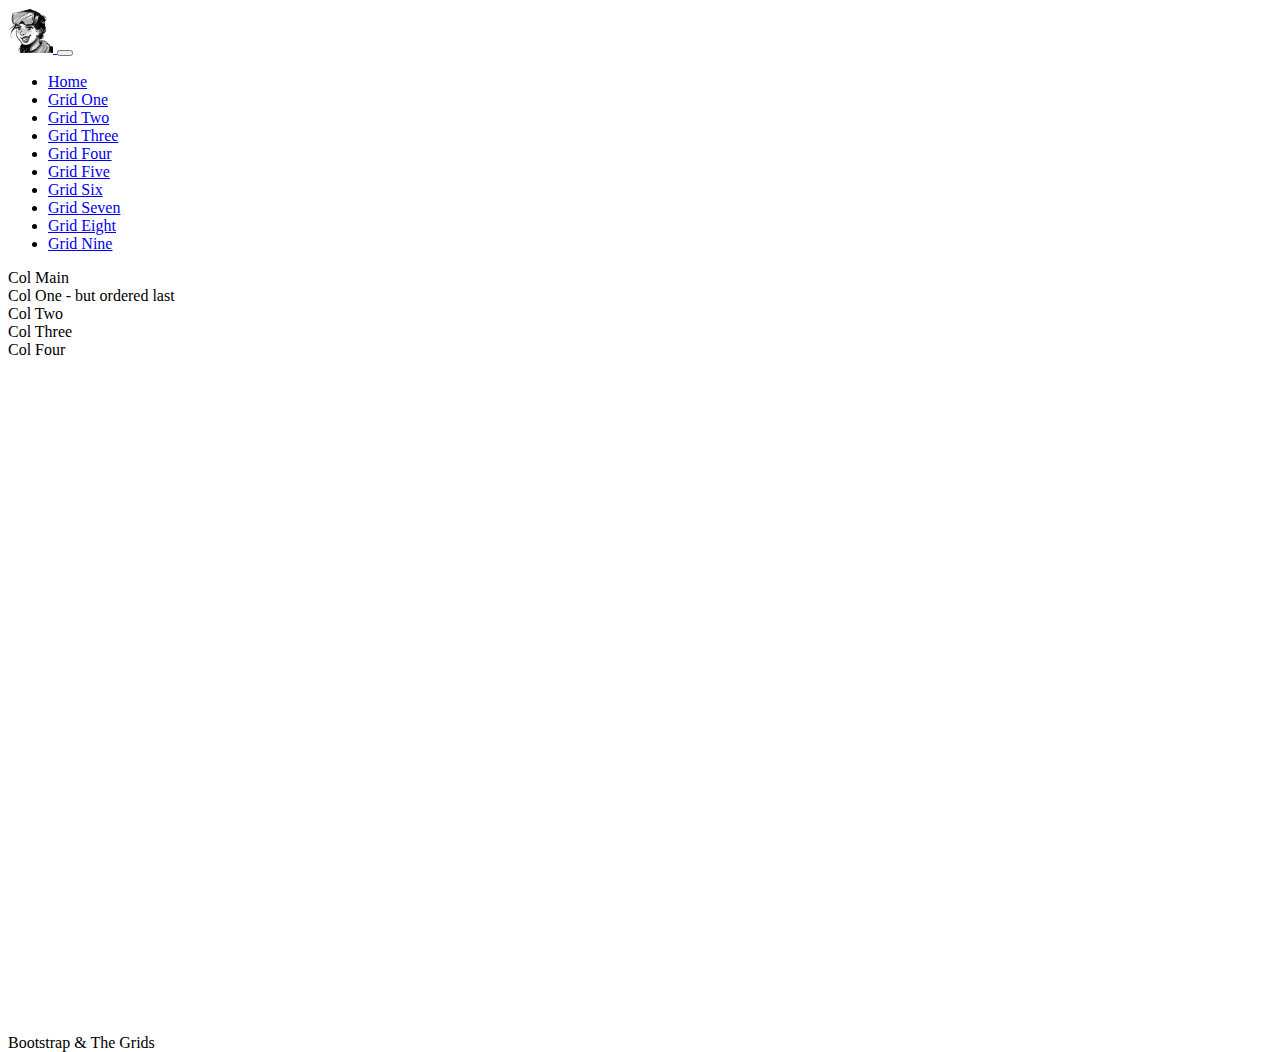
<file: grid9.html>
<!DOCTYPE html>
<html lang="en">

<head>
    <meta charset="UTF-8">
    <meta name="viewport" content="width=device-width, initial-scale=1.0, shrink-to-fit=no">
    <title>Bootstrap & The Grids</title>

    <!-- Bootstrap CSS -->
    <link href="https://cdn.jsdelivr.net/npm/bootstrap@5.3.0/dist/css/bootstrap.min.css" rel="stylesheet"
        integrity="sha384-9ndCyUaIbzAi2FUVXJi0CjmCapSmO7SnpJef0486qhLnuZ2cdeRhO02iuK6FUUVM" crossorigin="anonymous">

    <!-- My CSS -->
    <link rel="stylesheet" href="/css/site.css">
</head>

<body>
    <!-- nav bar -->
    <header>
        <nav class="navbar navbar-expand-lg navbar-dark bg-dark">
            <div class="container-fluid">
                <!-- navbar brand icon -->
                <a class="navbar-brand" href="/index.html">
                    <img src="/img/meteor-avatar-transparent.png" alt="Cadence Eva" width="45">
                </a>
                <!-- navbar hamburger menu -->
                <button class="navbar-toggler" type="button" data-bs-toggle="collapse"
                    data-bs-target="#navbarSupportedContent" aria-controls="navbarSupportedContent"
                    aria-expanded="false" aria-label="Toggle navigation">
                    <span class="navbar-toggler-icon"></span>
                </button>
                <!-- navbar links -->
                <div class="collapse navbar-collapse" id="navbarSupportedContent">
                    <ul class="navbar-nav me-auto mb-2 mb-lg-0">
                        <li class="nav-item">
                            <a class="nav-link" href="/index.html">Home</a>
                        </li>
                        <li class="nav-item">
                            <a class="nav-link" href="/grid1.html">Grid One</a>
                        </li>
                        <li class="nav-item">
                            <a class="nav-link" href="/grid2.html">Grid Two</a>
                        </li>
                        <li class="nav-item">
                            <a class="nav-link" href="/grid3.html">Grid Three</a>
                        </li>
                        <li class="nav-item">
                            <a class="nav-link" href="/grid4.html">Grid Four</a>
                        </li>
                        <li class="nav-item">
                            <a class="nav-link" href="/grid5.html">Grid Five</a>
                        </li>
                        <li class="nav-item">
                            <a class="nav-link" href="/grid6.html">Grid Six</a>
                        </li>
                        <li class="nav-item">
                            <a class="nav-link" href="/grid7.html">Grid Seven</a>
                        </li>
                        <li class="nav-item">
                            <a class="nav-link" href="/grid8.html">Grid Eight</a>
                        </li>
                        <li class="nav-item">
                            <a class="nav-link active" aria-current="page" href="/grid9.html">Grid Nine</a>
                        </li>
                    </ul>
                </div>
            </div>
        </nav>
    </header>

    <!-- page content -->
    <main class="container">
        <div class="row row-cols-2 g-2 min-height my-1 text-light">
            <div class="col-12">
                <article class="h-100 bg-secondary p-3">Col Main</article>
            </div>
            <div class="col col-md-3 order-last">
                <article class="h-100 bg-dark p-3">Col One - but ordered last</article>
            </div>
            <div class="col col-md-3">
                <article class="h-100 bg-secondary p-3">Col Two</article>
            </div>
            <div class="col col-md-3">
                <article class="h-100 bg-secondary p-3">Col Three</article>
            </div>
            <div class="col col-md-3">
                <article class="h-100 bg-secondary p-3">Col Four</article>
            </div>
        </div>
    </main>

    <!-- footer that appears on each page -->
    <footer class="container-fluid bg-dark py-3 text-secondary text-center">
        Bootstrap & The Grids
    </footer>

    <!-- Bootstrap JS -->
    <script src="https://cdn.jsdelivr.net/npm/bootstrap@5.3.0/dist/js/bootstrap.bundle.min.js"
        integrity="sha384-geWF76RCwLtnZ8qwWowPQNguL3RmwHVBC9FhGdlKrxdiJJigb/j/68SIy3Te4Bkz"
        crossorigin="anonymous"></script>
</body>

</html>
</file>
<file: css/site.css>
/* sticky footer */

/* edits html and body */
html,
body {
    /* sets height of these elements to cover the full height of the screen */
    height: 100%;
}

body {
    /* flexes display */
    display: flex;

    /* sets flex direction from left-right to up-down */
    flex-direction: column;
}

/* because nothing else is using flex-grow, this sets main to take up as much 
space as possible */
main {
    flex-grow: 1;
}

/* makes sure the footer doesn't get shrunk when the body gets larger */
footer {
    flex-shrink: 0;
}

.bg-image {
    /* grabs background image */
    background-image: url(/img/GridBG.png);

    /* fills page with bg instead of zooming on it */
    background-size: cover;

    /* centers the background when resizing */
    background-position: center;

    /* ensures the background doesn't repeat on larger monitors */
    background-repeat: no-repeat;
}

/* applies exclusively to the <main> in the body using .bg-image */
.bg-image main {
    /* adds a 'sheet' of filter between the background and the content 
    in the main */
    backdrop-filter: brightness(0.6);
}

/* pulls Londrina Shadow and, failing that, defaults to sans-serif */
.title-text {
    font-family: 'Londrina Shadow', sans-serif;
    text-transform: uppercase;
    color: rgb(195, 255, 0);
    font-weight: 400;
}

/* sets height to a viewport height of 85 */
.min-height {
    min-height: 85vh;
}

.text-justify {
    text-align: justify;
}
</file>
